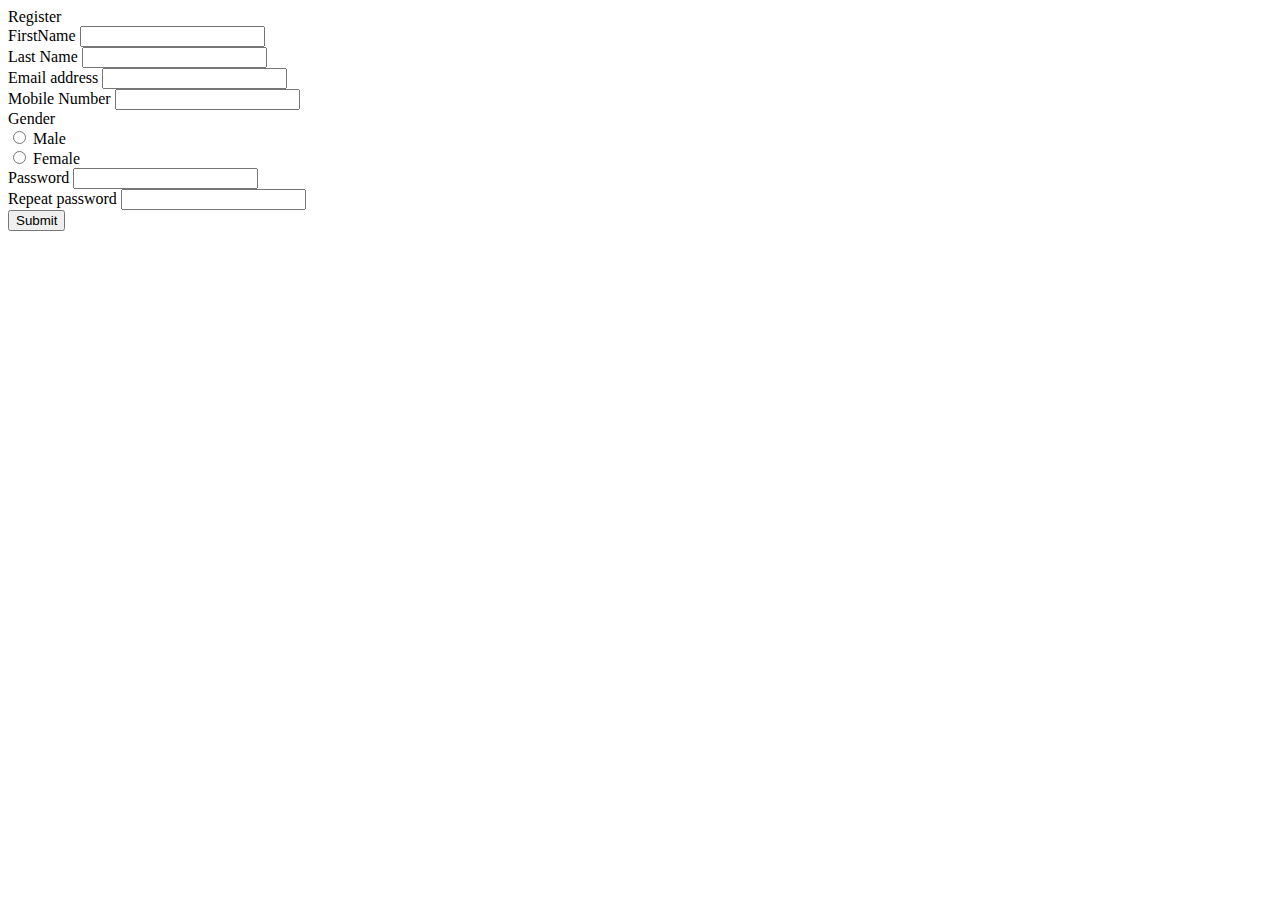
<file: formn/app/register/register.component.html>
<!DOCTYPE html>
<html lang="en">
<head>
    <meta charset="UTF-8">
    <meta http-equiv="X-UA-Compatible" content="IE=edge">
    <meta name="viewport" content="width=device-width, initial-scale=1.0">
    <title>Document</title>
</head>
<body>
    <form [formGroup]="registerForm" (ngSubmit)="registerSubmitted()" class="border border-dark p-3">
        <div class="row g(0)">
            <div class="col text-center p-2 mb-3 bg-light">
                <span class="fs-3">Register</span>
            </div>
        </div>
        <div class="row">
            <div class="col mb-3">
                <label for="firstName" class="form-label">FirstName</label>
                <input type="text" class="form-control" id="firstName" formControlName="firstName">
            </div>
            <div class="col mb-3">
                <label for="lastName" class="form-label">Last Name</label>
                <input type="text" class="form-control" id="lastName" formControlName="lastName">
            </div>
        </div>
        <div class="row">
            <div class="col mb-3">
                <label for="email" class="form-label">Email address</label>
                <input type="email" class="form-control" id="email" formControlName="email">
                <div class="form-text"></div>
            </div>
        </div>
        <div class="row">
            <div class="col mb-3">
                <label for="mobile" class="form-label">Mobile Number</label>
                <input type="text" class="form-control" id="mobile" formControlName="mobile">
                <div class="form-text"></div>
            </div>
            <div class="col ps-3 mb-3">
                <div class="m-1">
                    Gender
                </div>
                <div class="form-check form-check-inline">
                    <input type="radio" class="form-check-input" value="m" id="male" formControlName="gender">
                    <label class="form-check-label" for="male">Male</label>
                </div>
                <div class="form-check form-check-inline">
                    <input type="radio" class="form-check-input" value="f" id="female" formControlName="gender">
                    <label class="form-check-label" for="male">Female</label>
                </div>
            </div>
        </div>
        <div class="row">
            <div class="col mb-3">
                <label for="pwd" class="form-label">Password</label>
                <input type="password" class="form-control" id="pwd" formControlName="pwd">
                <div class="form-text"></div>
            </div>
            <div class="col mb-3">
                <label for="rpwd" class="form-label">Repeat password</label>
                <input type="password" class="form-control" id="rpwd" formControlName="rpwd">
                <div class="form-text"></div>
            </div>
        </div>
        <div class="row">
            <div class="col-6 offset-3">
                <div class="d-grid">
                    <button type="submit" class="btn btn-primary">Submit</button>
                </div>
            </div>
        </div>
    </form>
    
</body>
</html>
</file>
